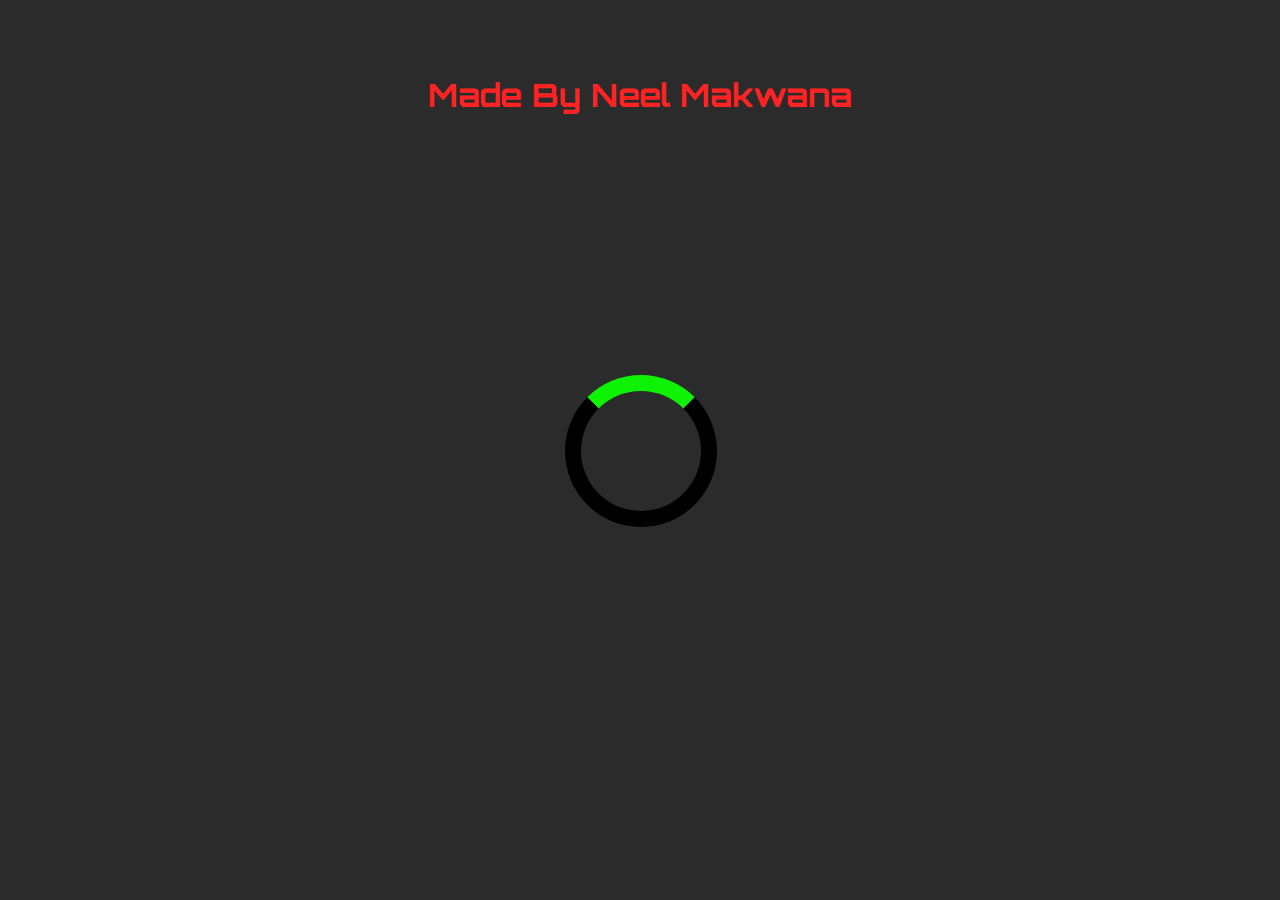
<file: index.html>
<!DOCTYPE html>
<html lang="en">
<head>
    <meta charset="UTF-8">
    <meta name="viewport" content="width=device-width, initial-scale=1.0">
    <meta http-equiv="X-UA-Compatible" content="ie=edge">
    <title>Digital Clock</title>
    <link rel="stylesheet" href="style.css">
    <link href='https://fonts.googleapis.com/css?family=Orbitron' rel='stylesheet' type='text/css'>
</head>
<body onload="myFunction()" style="margin:0;">
    <div id="loader"></div>
    <main id="myDiv">
    <div class="headingg"><h1>Digital Clock</h1></div>
    <div id="clock"></div>
    <div class="btns">
    <ul>
        <li><a href="index1.html" style="text-decoration: none; color: #ff5b5b;">12-Hour</a></li>
        <li><a href="index2.html" style="text-decoration: none; color: #ff5b5b;">Analog Clock</a></li>
    </ul>
    </div>
</main>
<div class="headingg"><h1>Made By Neel Makwana</h1></div>

</body>
<script src="app.js"></script>
</html>
</file>
<file: style.css>
body {
    background-color: #2b2b2b;
}
.headingg h1{
    margin-top: 75px;
    text-align: center;
    color: #ff2323;
    font-family: 'Orbitron', sans-serif;
}
#clock {
    text-align: center;
    margin-top: 70px;
    font-family: 'Orbitron', sans-serif;
    color: #d1d1d1;
    font-size: 56px;
    text-align: center;
    padding-top: 40px;
    padding-bottom: 40px;
}

ul{
    text-align: center;
}
ul li{
    display: inline-block;
}
ul li a{
    margin: 5px;
    text-align: center;
    font-family: 'Orbitron', sans-serif;
    background-color: #d1d1d1;
    border-radius: 20px;
    padding: 7px;
    color: black;
}
ul li a:hover{
    background-color: #50d8d7;
    color: black;
    transition: ease 0.6s;
}
.button{
    text-align: center;
}



.main {
    display: flex;
    /* padding: 2em; */
    height: 90vh;
    justify-content: center;
    align-items: middle;
}

.clockbox,
#clock {
    width: 100%;
}

/* Clock styles */
.circle {
    fill: none;
    stroke: #eada3f;
    stroke-width: 9;
    stroke-miterlimit: 10;
}

.mid-circle {
    fill: #00ff92;
}
.hour-marks {
    fill: none;
    stroke: #d7fd10;
    stroke-width: 9;
    stroke-miterlimit: 10;
}

.hour-arm {
    fill: none;
    stroke: #00ffdf;
    stroke-width: 17;
    stroke-miterlimit: 10;
}

.minute-arm {
    fill: none;
    stroke: #00ffdf;
    stroke-width: 11;
    stroke-miterlimit: 10;
}

.second-arm {
    fill: none;
    stroke: #ff2323;
    stroke-width: 4;
    stroke-miterlimit: 10;
}

.sizing-box {
    fill: none;
}

#hour,
#minute,
#second {
    transform-origin: 300px 300px;
}



#loader {
    position: absolute;
    left: 50%;
    top: 50%;
    z-index: 1;
    width: 150px;
    height: 150px;
    margin: -75px 0 0 -75px;
    border: 16px solid #000000;
    border-radius: 50%;
    border-top: 16px solid #0df205;
    width: 120px;
    height: 120px;
    -webkit-animation: spin 2s linear infinite;
    animation: spin 2s linear infinite;
  }
  
  @-webkit-keyframes spin {
    0% { -webkit-transform: rotate(0deg); }
    100% { -webkit-transform: rotate(360deg); }
  }
  
  @keyframes spin {
    0% { transform: rotate(0deg); }
    100% { transform: rotate(360deg); }
  }
  
  /* Add animation to "page content" */
  .animate-bottom {
    position: relative;
    -webkit-animation-name: animatebottom;
    -webkit-animation-duration: 1s;
    animation-name: animatebottom;
    animation-duration: 1s
  }
  
  @-webkit-keyframes animatebottom {
    from { bottom:-100px; opacity:0 } 
    to { bottom:0px; opacity:1 }
  }
  
  @keyframes animatebottom { 
    from{ bottom:-100px; opacity:0 } 
    to{ bottom:0; opacity:1 }
  }
  
  #myDiv {
    display: none;
    text-align: center;
  }
</file>
